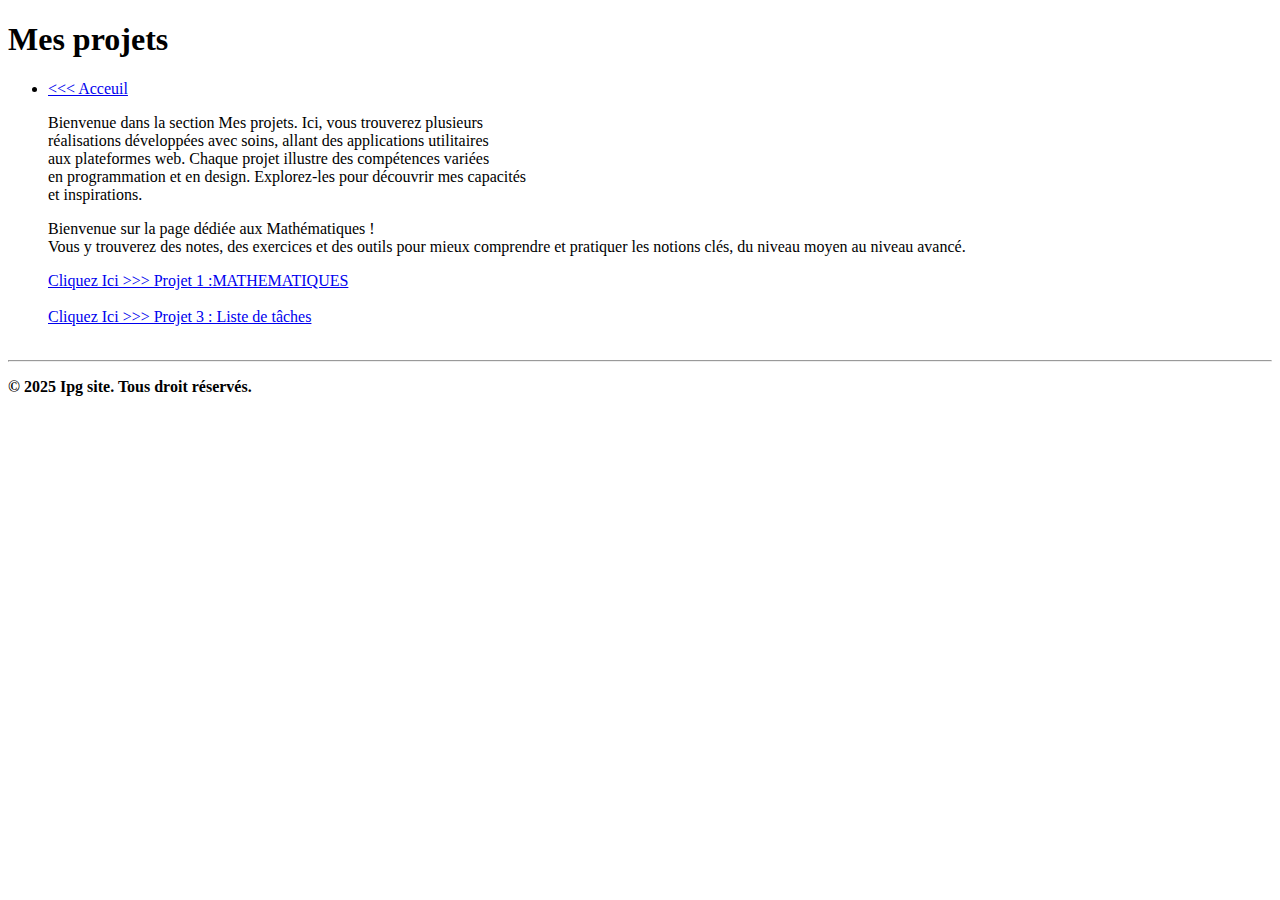
<file: firstlink.html>
<!DOCTYPE html>
<html lang="fr">
<head>
    <meta charset="UTF-8">
    <meta name="viewport" content="width=device-width, initial-scale=1.0">
    <link rel="stylesheet" href="CSS\styledebut.css">
    <title>Ipg-Projets</title>
</head>
<body>
    <header>
         <h1>Mes projets</h1>
    </header>    
         <nav>
            <ul>
                <li><a href="index.html"> <<< Acceuil</a></li>
            </ul>
         </nav>      
    <ul>  
    <section>
        <p>
            Bienvenue dans la section Mes projets. Ici, vous trouverez plusieurs<br>
            réalisations développées avec soins, allant des applications utilitaires<br>
            aux plateformes web. Chaque projet illustre des compétences variées<br>
            en programmation et en design. Explorez-les pour découvrir mes capacités<br>
            et inspirations.<br>
        </p>
    </section> 
    <section>   
         <p>
         Bienvenue sur la page dédiée aux Mathématiques ! <br> 
         Vous y trouverez des notes, des exercices et des outils pour mieux
         comprendre et pratiquer les notions clés, du niveau moyen au niveau avancé. <br>  
         </p>     
            <a href="projet1.html">Cliquez Ici >>> Projet 1 :MATHEMATIQUES </a></li><br>
            <br>
    </section>
        
    <section>           
            <a href="projet3.html">Cliquez Ici >>> Projet 3 : Liste de tâches</a></li><br>
            <br>
    </section>
    
    </ul>    
     <footer>
         <hr> 
         <p>
            <strong>&copy; 2025 Ipg site. Tous droit réservés.</strong>
        </p>
     </footer>     
</body>
</html>
</file>
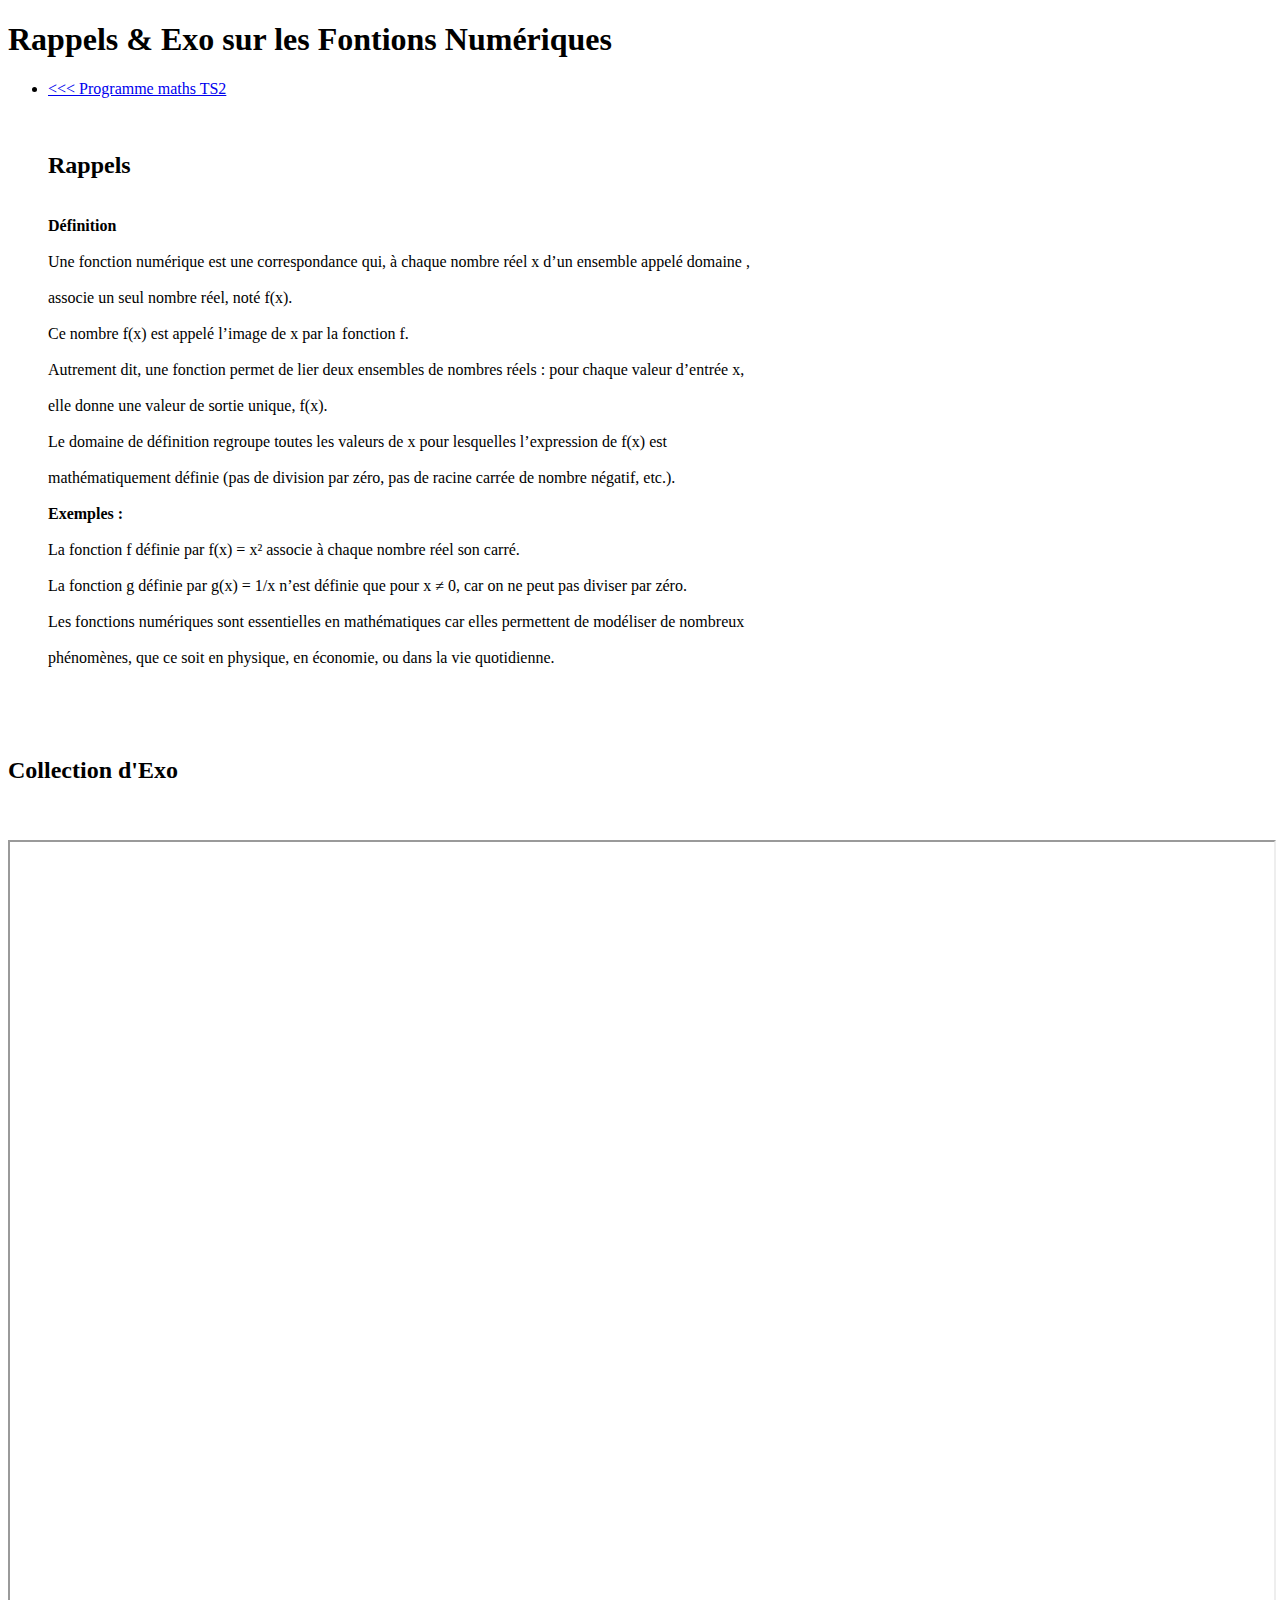
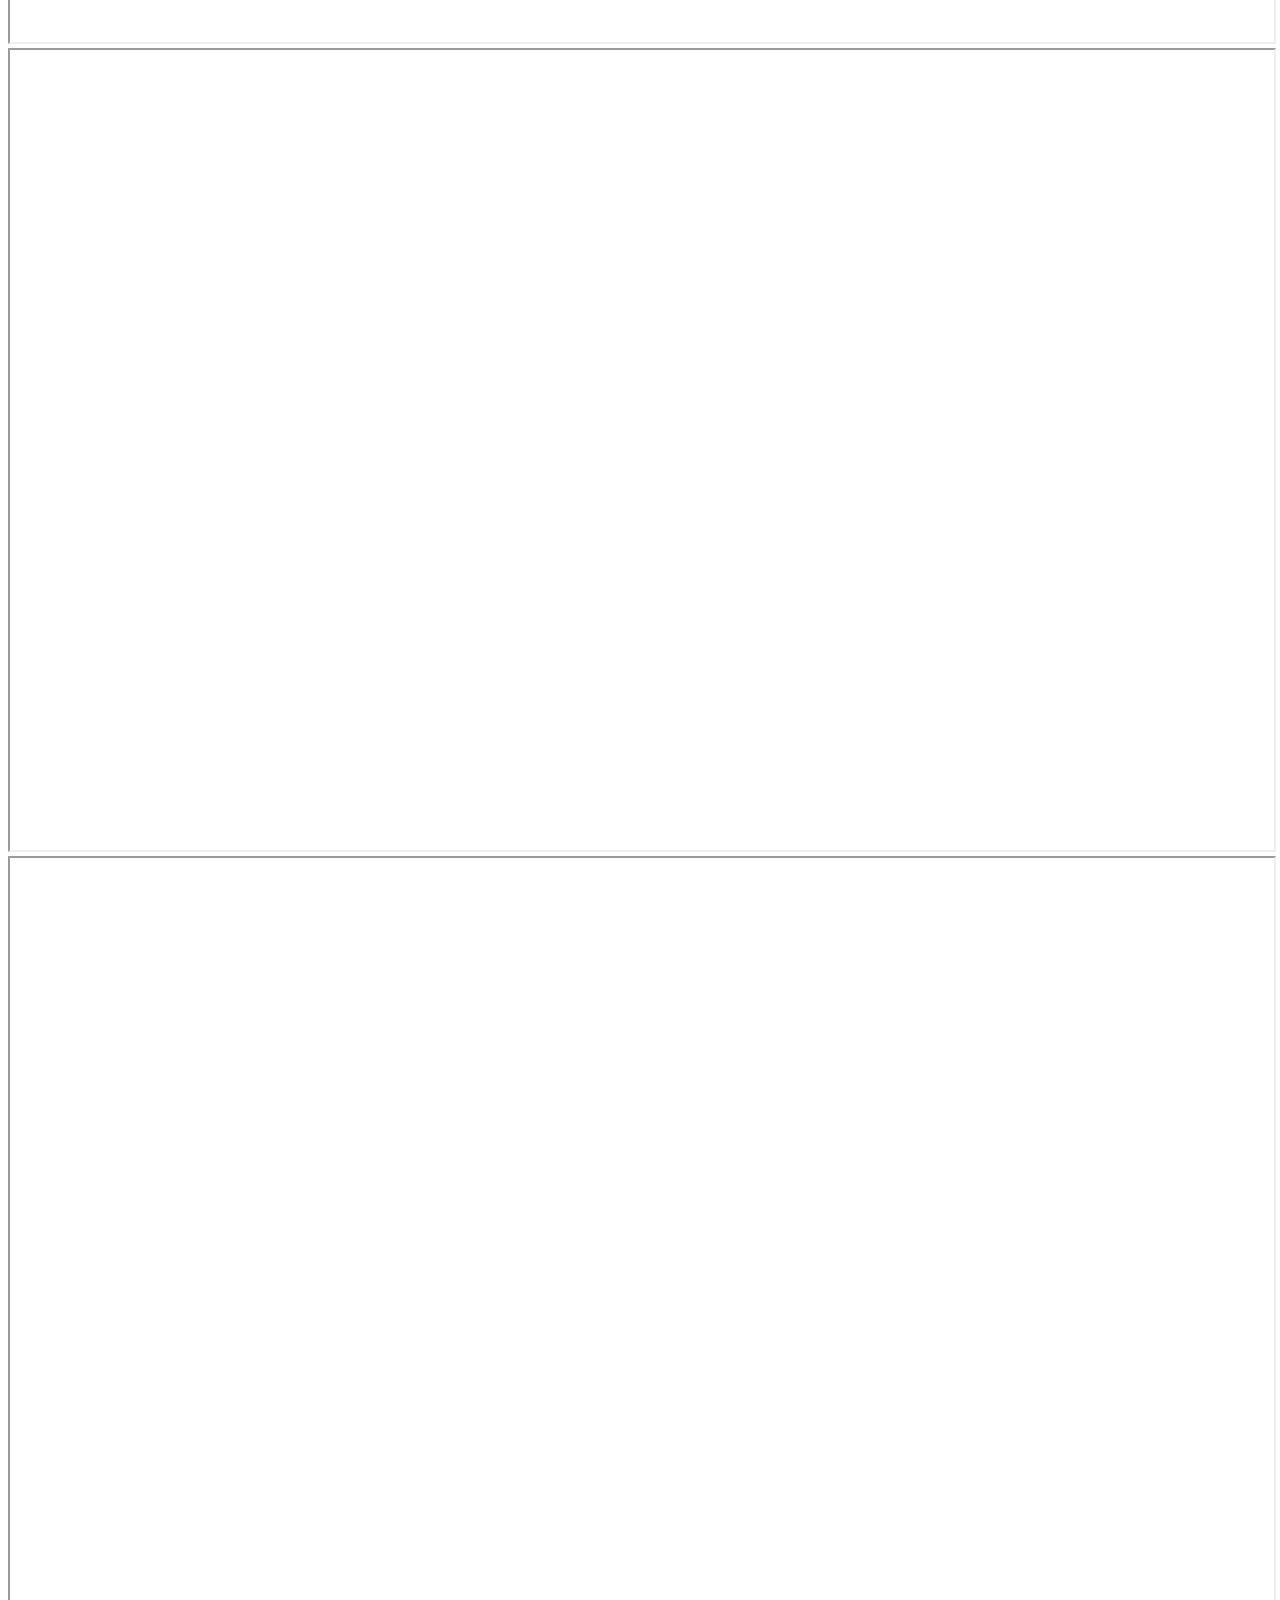
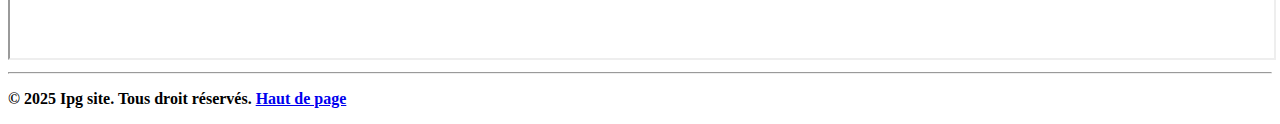
<file: numériques.html>
<!DOCTYPE html>
<html lang="fr">
<head>
    <meta charset="UTF-8">
    <meta name="viewport" content="width=device-width, initial-scale=1.0">
    <link rel="stylesheet" href="CSS\styledebut.css">
    <title>Fonctions Numériques</title>
</head>
<body>
    <header id="haut">
    <h1>Rappels & Exo sur les Fontions Numériques</h1>
    </header>
    <nav>
        <ul> 
            <li>
                <a href="projet2.html"> <<< Programme maths TS2</a><br>
            </li> 
        </ul>
    </nav>        
   <section>
    <br>
        <ul><h2>Rappels</h2><br>
     <strong>Définition</strong><br>
<br>       
    Une fonction numérique est une correspondance qui, à chaque nombre réel x d’un ensemble appelé domaine , <br>
<br>
     associe un seul nombre réel, noté f(x).<br>
<br>
     Ce nombre f(x) est appelé l’image de x par la fonction f.<br>
<br>    
    Autrement dit, une fonction permet de lier deux ensembles de nombres réels : pour chaque valeur d’entrée x,<br>
<br>
     elle donne une valeur de sortie unique, f(x).<br>
<br>    
    Le domaine de définition regroupe toutes les valeurs de x pour lesquelles l’expression de f(x) est <br>
<br>
    mathématiquement définie (pas de division par zéro, pas de racine carrée de nombre négatif, etc.).<br>
<br>    
    <strong>Exemples :</strong><br>
<br>
    La fonction f définie par f(x) = x² associe à chaque nombre réel son carré.<br>
<br>
    La fonction g définie par g(x) = 1/x n’est définie que pour x ≠ 0, car on ne peut pas diviser par zéro.<br>
<br>    
    Les fonctions numériques sont essentielles en mathématiques car elles permettent de modéliser de nombreux <br>
<br>
    phénomènes, que ce soit en physique, en économie, ou dans la vie quotidienne.<br>
<br></ul>    
    </section>
    
    <section><br>
        <br>
         <h2>Collection d'Exo</h2><br>
         <br>
        <iframe 
                src="Exo fonctions numériques1.pdf"width="100%" height="800px">
        </iframe>  
          <iframe
                src="Exo fonctions numériques2.pdf" width="100%" height="800px">
        </iframe>
        <iframe
                src="Exo fonctions numériques.pdf" width="100%" height="800px">
        </iframe>
    </section>
 <footer>
         <hr> 
         <p>
            <strong>&copy; 2025 Ipg site. Tous droit réservés.</strong>
            <a href="#haut"><strong>Haut de page</strong></a>
        </p>
     </footer>
</body>
</html>
</file>
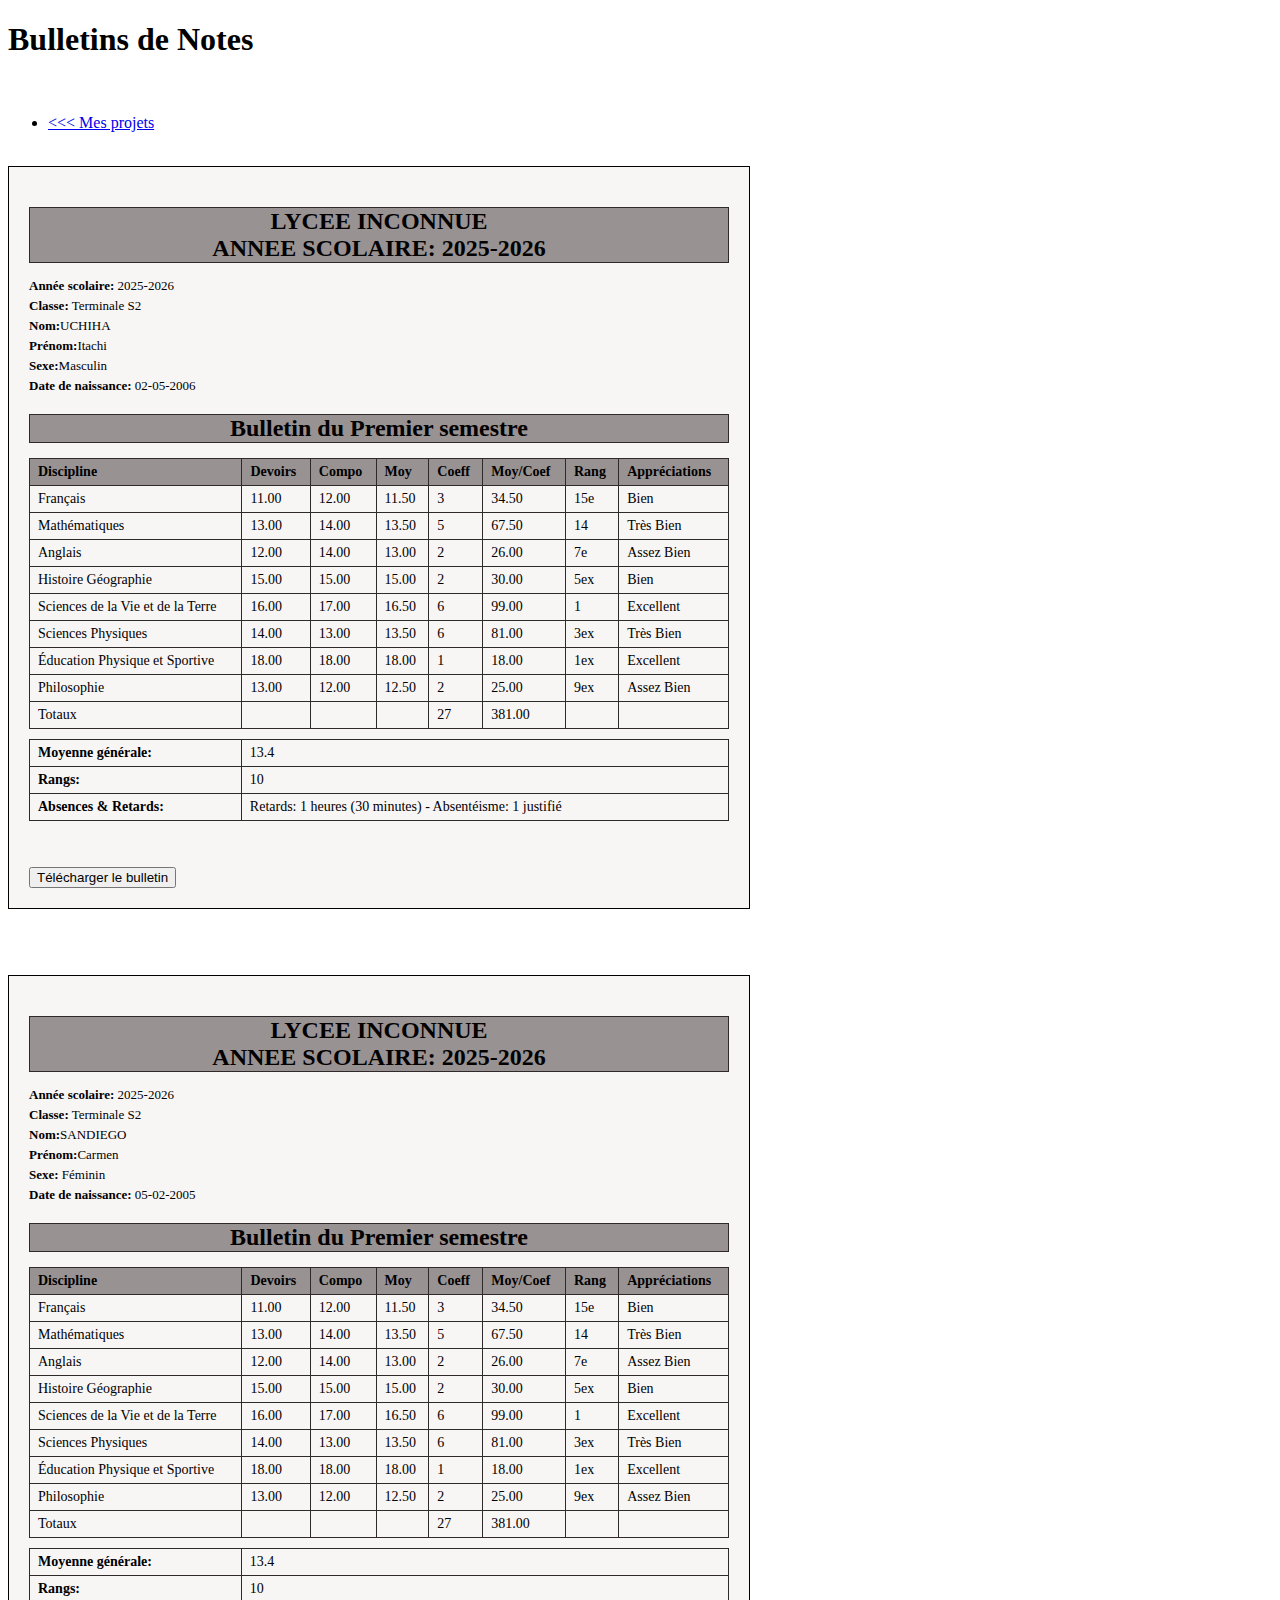
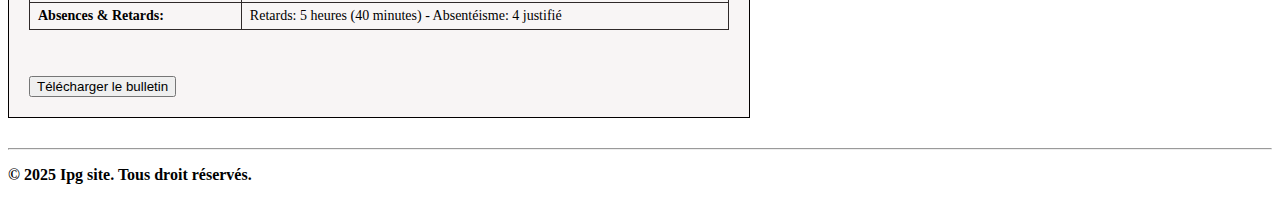
<file: projet3.html>
<!DOCTYPE html>
<html lang="en">
<head>
    <meta charset="UTF-8">
    <meta name="viewport" content="width=device-width, initial-scale=1.0">
    <title>Bulletins de Notes</title>
    <link rel="stylesheet" href="CSS\styledebut.css">
    <link rel="stylesheet" href="CSS\bulletin.css">
</head>
<body>
   <header>
           <h1>Bulletins de Notes</h1>
   </header>
   <br>
    <nav>
        <ul> 
            <li>
                <a href="firstlink.html"> <<< Mes projets</a><br>
            </li> 
        </ul>
    </nav>    
    <br>
    <section>
 <div class="bulletin">
  <h2>
      LYCEE INCONNUE <br>
      ANNEE SCOLAIRE: 2025-2026<br>
  </h2>
  <div class="infos">
    <div><strong>Année scolaire:</strong> 2025-2026</div>
    <div><strong>Classe:</strong> Terminale S2</div>
    <div><strong>Nom:</strong>UCHIHA</div>
    <div><strong>Prénom:</strong>Itachi</div>
    <div><strong>Sexe:</strong>Masculin</div>  
 <div><strong>Date de naissance:</strong> 02-05-2006</div>
  </div>

  <table>
     <h2>Bulletin du Premier semestre</h2>
    <thead>
      <tr>
        <th>Discipline</th><th>Devoirs</th><th>Compo</th><th>Moy</th><th>Coeff</th><th>Moy/Coef</th><th>Rang</th><th>Appréciations</th>
      </tr>
    </thead>
    <tbody>
      <tr><td>Français</td><td>11.00</td><td>12.00</td><td>11.50</td><td>3</td><td>34.50</td><td>15e</td><td>Bien</td></tr>
      <tr><td>Mathématiques</td><td>13.00</td><td>14.00</td><td>13.50</td><td>5</td><td>67.50</td><td>14</td><td>Très Bien</td></tr>
      <tr><td>Anglais</td><td>12.00</td><td>14.00</td><td>13.00</td><td>2</td><td>26.00</td><td>7e</td><td>Assez Bien</td></tr>
      <tr><td>Histoire Géographie</td><td>15.00</td><td>15.00</td><td>15.00</td><td>2</td><td>30.00</td><td>5ex</td><td>Bien</td></tr>
      <tr><td>Sciences de la Vie et de la Terre</td><td>16.00</td><td>17.00</td><td>16.50</td><td>6</td><td>99.00</td><td>1</td><td>Excellent</td></tr>
      <tr><td>Sciences Physiques</td><td>14.00</td><td>13.00</td><td>13.50</td><td>6</td><td>81.00</td><td>3ex</td><td>Très Bien</td></tr>
      <tr><td>Éducation Physique et Sportive</td><td>18.00</td><td>18.00</td><td>18.00</td><td>1</td><td>18.00</td><td>1ex</td><td>Excellent</td></tr>
      <tr><td>Philosophie</td><td>13.00</td><td>12.00</td><td>12.50</td><td>2</td><td>25.00</td><td>9ex</td><td>Assez Bien</td></tr>
      <tr><td>Totaux</td><td></td><td></td><td></td><td>27</td><td>381.00</td></td><td></td><td></td></tr>
    </tbody>
  </table>
  <table>
    <tbody>
  <div class="footer">
  <tr><div><td><strong>Moyenne générale:</strong></td><td>13.4</td> </div></tr>
  <tr><div><td><strong>Rangs:</strong></td><td>10</td></div></tr>
  <tr><div><td><strong>Absences & Retards:</strong></td><td> Retards: 1 heures (30 minutes) - Absentéisme: 1 justifié</td></div></tr>
  </div>
  </tbody>
  </table>
  <a href="itachi_bulletin.pdf" download="Bulletin_Itachi_2026.pdf"><br>
    <br>
    <button>Télécharger le bulletin</button>
  </a>
</div><br>
<br>
    </section>
<!-- Exemple deuxième élève -->
    <section>
<div class="bulletin">
  <h2>
      LYCEE INCONNUE <br>
      ANNEE SCOLAIRE: 2025-2026<br>
  </h2>
  <div class="infos">
    <div><strong>Année scolaire:</strong> 2025-2026</div>
    <div><strong>Classe:</strong> Terminale S2</div>
    <div><strong>Nom:</strong>SANDIEGO</div>
    <div><strong>Prénom:</strong>Carmen</div>
    <div><strong>Sexe:</strong> Féminin</div>    
    <div><strong>Date de naissance:</strong> 05-02-2005</div>
  </div>

  <table>
    <h2>Bulletin du Premier semestre</h2>
    <thead>
      <tr>
        <th>Discipline</th><th>Devoirs</th><th>Compo</th><th>Moy</th><th>Coeff</th><th>Moy/Coef</th><th>Rang</th><th>Appréciations</th>
      </tr>
    </thead>
    <tbody>
      <tr><td>Français</td><td>11.00</td><td>12.00</td><td>11.50</td><td>3</td><td>34.50</td><td>15e</td><td>Bien</td></tr>
      <tr><td>Mathématiques</td><td>13.00</td><td>14.00</td><td>13.50</td><td>5</td><td>67.50</td><td>14</td><td>Très Bien</td></tr>
      <tr><td>Anglais</td><td>12.00</td><td>14.00</td><td>13.00</td><td>2</td><td>26.00</td><td>7e</td><td>Assez Bien</td></tr>
      <tr><td>Histoire Géographie</td><td>15.00</td><td>15.00</td><td>15.00</td><td>2</td><td>30.00</td><td>5ex</td><td>Bien</td></tr>
      <tr><td>Sciences de la Vie et de la Terre</td><td>16.00</td><td>17.00</td><td>16.50</td><td>6</td><td>99.00</td><td>1</td><td>Excellent</td></tr>
      <tr><td>Sciences Physiques</td><td>14.00</td><td>13.00</td><td>13.50</td><td>6</td><td>81.00</td><td>3ex</td><td>Très Bien</td></tr>
      <tr><td>Éducation Physique et Sportive</td><td>18.00</td><td>18.00</td><td>18.00</td><td>1</td><td>18.00</td><td>1ex</td><td>Excellent</td></tr>
      <tr><td>Philosophie</td><td>13.00</td><td>12.00</td><td>12.50</td><td>2</td><td>25.00</td><td>9ex</td><td>Assez Bien</td></tr>
      <tr><td>Totaux</td><td></td><td></td><td></td><td>27</td><td>381.00</td></td><td></td><td></td></tr>
    </tbody>
  </table>
 <table>
    <tbody>
  <div class="footer">
  <tr><div><td><strong>Moyenne générale:</strong></td><td>13.4</td> </div></tr>
  <tr><div><td><strong>Rangs:</strong></td><td>10</td></div></tr>
  <tr><div><td><strong>Absences & Retards:</strong></td><td> Retards: 5 heures (40 minutes) - Absentéisme: 4 justifié</td></div></tr>
  </div>
   </tbody>
  </table>
  <a href="carmen_bulletin.pdf" download="Bulletin_Carmen_2026.pdf"><br>
    <br>
    <button>Télécharger le bulletin</button>
  </a>
</div>
    </section>

      <footer>
         <hr> 
         <p>
            <strong>&copy; 2025 Ipg site. Tous droit réservés.</strong>
        </p>
     </footer>  
</body>
</html>
</file>
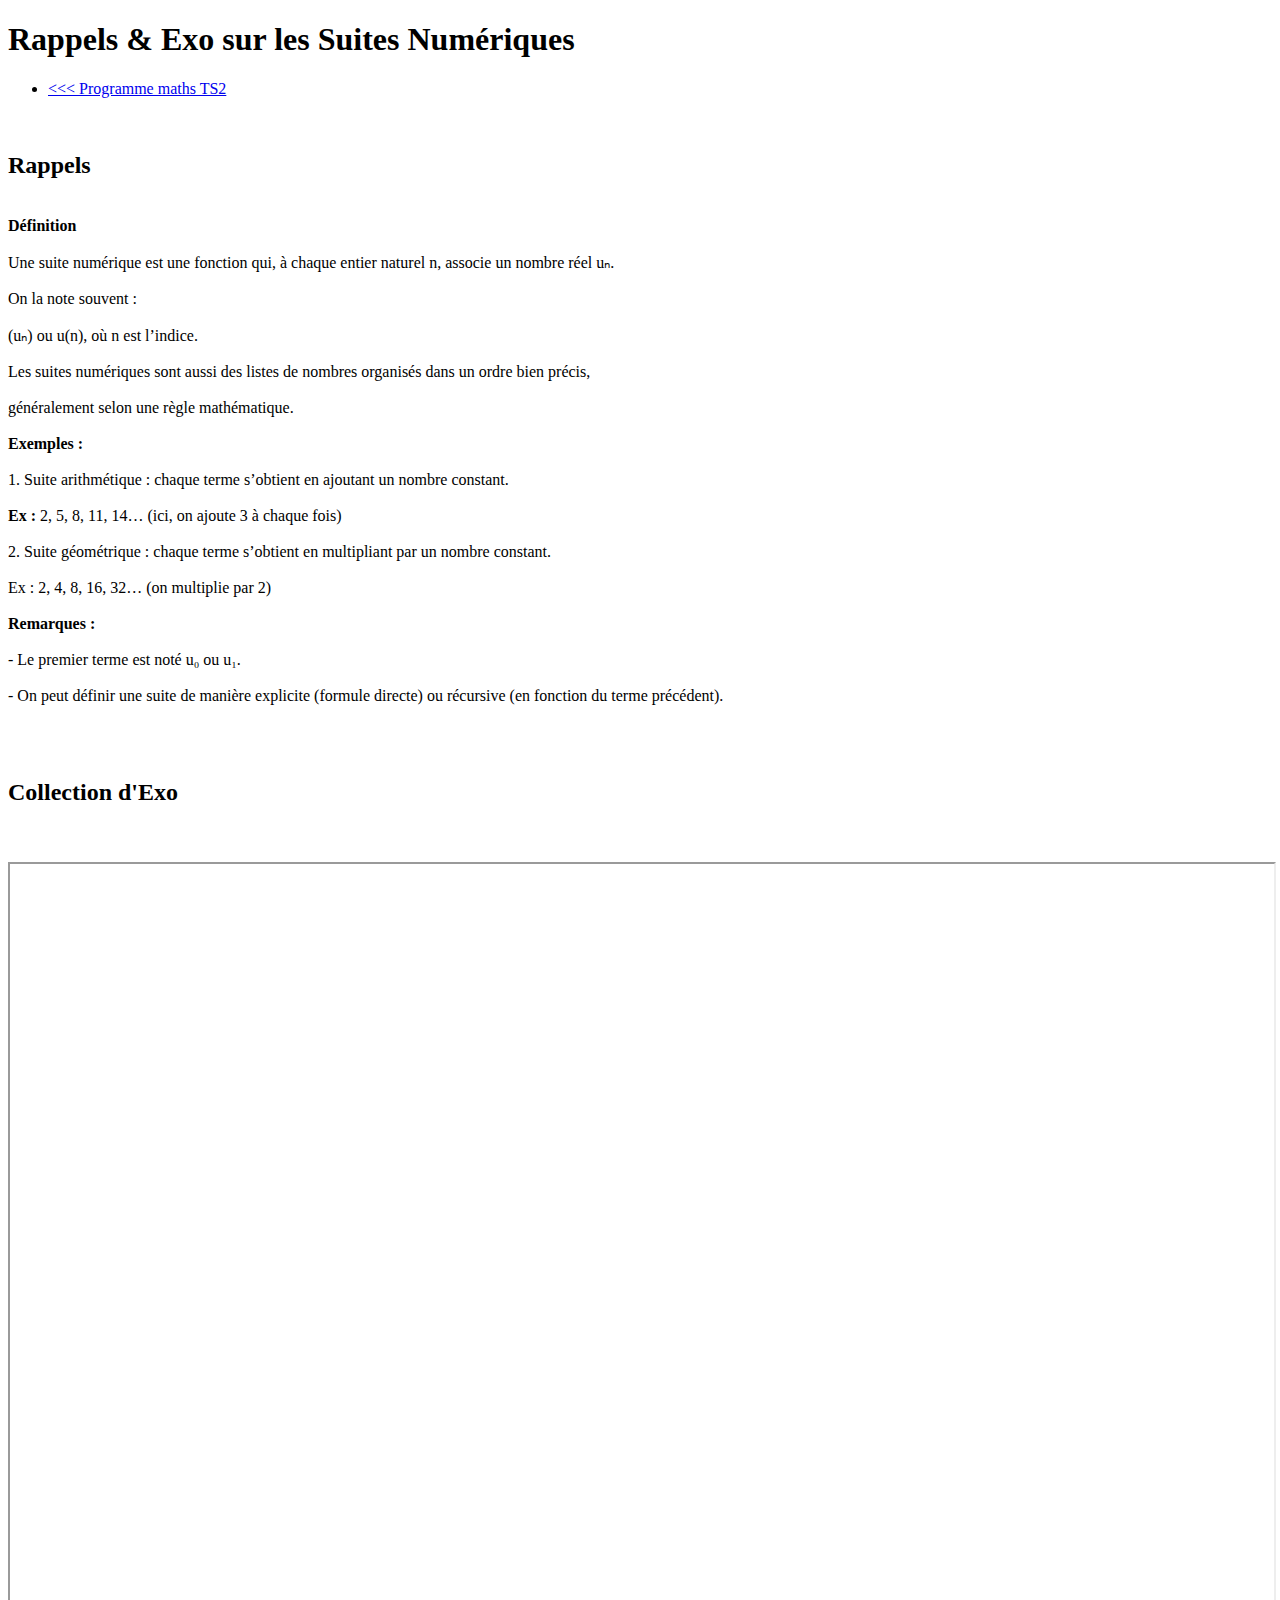
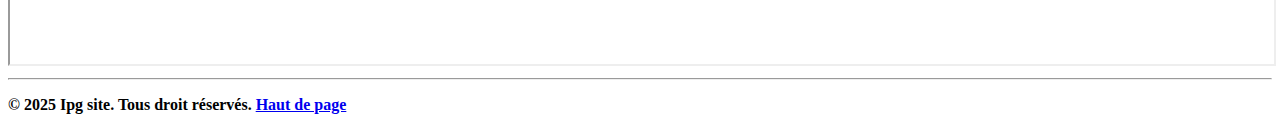
<file: Suites Numériques.html>
<!DOCTYPE html>
<html lang="fr">
<head>
    <meta charset="UTF-8">
    <meta name="viewport" content="width=device-width, initial-scale=1.0">
    <link rel="stylesheet" href="CSS\styledebut.css">
    <title>Suites Numériques</title>
</head>
<body>
    <header id="haut">
     <h1>Rappels & Exo sur les Suites Numériques</h1>
    </header>
      <nav>
        <ul> 
            <li>
                <a href="projet2.html"> <<< Programme maths TS2</a><br>
            </li> 
        </ul>
      </nav>        
    <section>
    <br>
        <h2>Rappels</h2><br>
     <strong>Définition</strong><br>
        <br>  
        Une suite numérique est une fonction qui, à chaque entier naturel n, associe un nombre réel uₙ. <br> 
        <br>
        On la note souvent :  <br>
        <br>
        (uₙ) ou u(n), où n est l’indice.<br>
        <br>
        Les suites numériques sont aussi des listes de nombres organisés dans un ordre bien précis,<br>
        <br>
        généralement selon une règle mathématique.<br>
        <br>
        <strong>Exemples :</strong><br>
        <br>
        1. Suite arithmétique : chaque terme s’obtient en ajoutant un nombre constant.<br>
        <br> 
        <strong>Ex :</strong> 2, 5, 8, 11, 14… (ici, on ajoute 3 à chaque fois)<br>
        <br>
        2. Suite géométrique : chaque terme s’obtient en multipliant par un nombre constant.<br>
        <br> 
        Ex : 2, 4, 8, 16, 32… (on multiplie par 2)<br>
        <br>
        <strong>Remarques :</strong><br>
        <br>
        - Le premier terme est noté u₀ ou u₁.<br>
        <br>
        - On peut définir une suite de manière explicite (formule directe) ou récursive (en fonction du terme précédent).<br>
        <br>

    </section>
    
    <section><br>
        <br>
         <h2>Collection d'Exo</h2><br>
         <br>
        <iframe 
                src="Exo suites numériques.pdf" width="100%" height="800px">
        </iframe>
    </section>
 <footer>
         <hr> 
         <p>
            <strong>&copy; 2025 Ipg site. Tous droit réservés.</strong>
            <a href="#haut"><strong>Haut de page</strong></a>
        </p>
     </footer>
</body>
</html>
</file>
